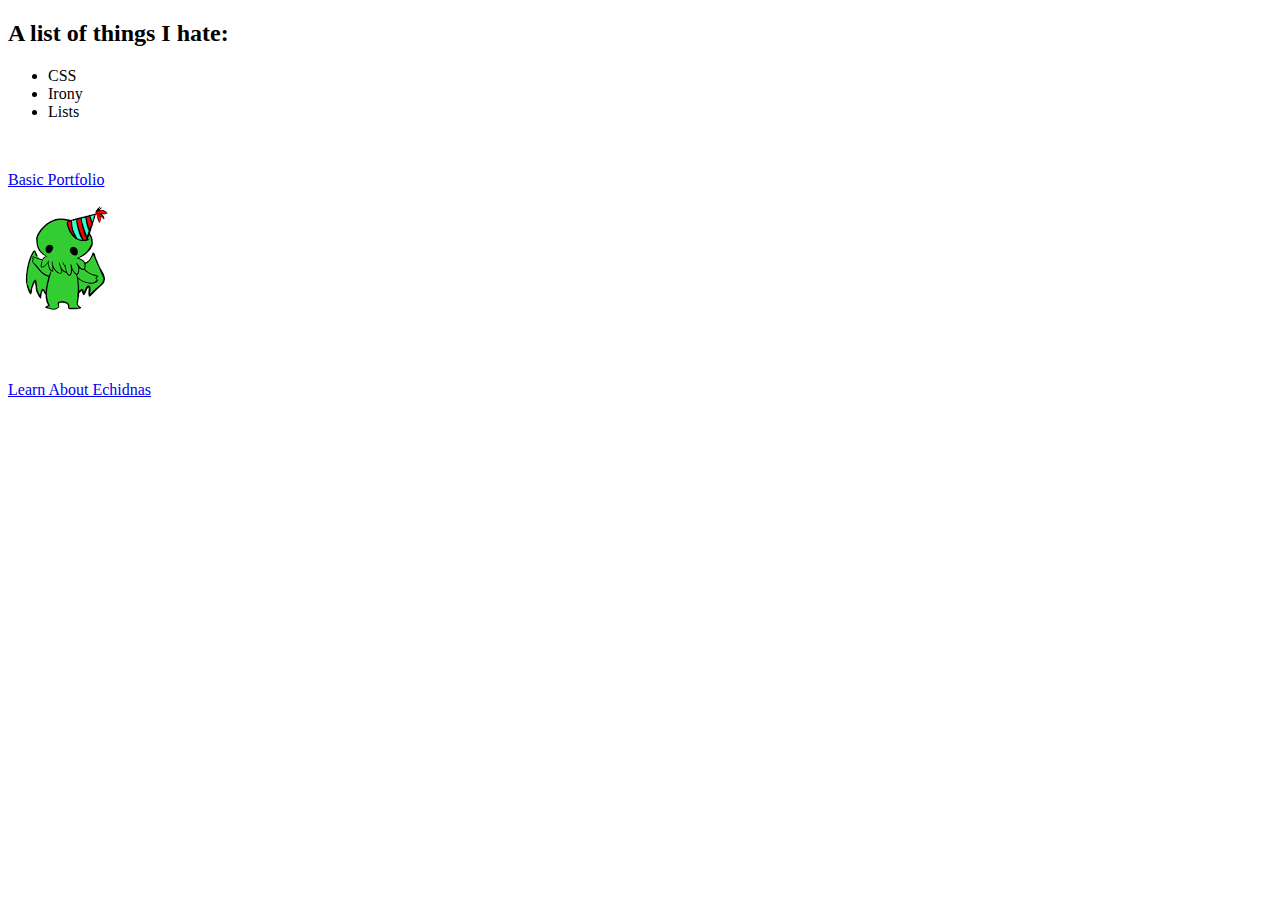
<file: indexold.html>
<!DOCTYPE html>
<html lang="en-us">

  <head>

    <meta charset="UTF-8">
    <title>Drasta's Happy Little Git Space</title>
    <link rel="stylesheet" href="https://stackpath.bootstrapcdn.com/bootstrap/4.1.3/css/bootstrap.min.css" integrity="sha384-MCw98/SFnGE8fJT3GXwEOngsV7Zt27NXFoaoApmYm81iuXoPkFOJwJ8ERdknLPMO" crossorigin="anonymous">
    <link rel="stylesheet" href="style.css">
    <link href="https://fonts.googleapis.com/css?family=Lato" rel="stylesheet">
<style>
<font family="Lato"; "Lucida Grande"; "sans-serif";>
</style>
  
  <body>

  <h2>A list of things I hate:</h2>

  <ul>
    <li>CSS</li>
    <li>Irony</li>
    <li>Lists</li>
  </ul>
<br>
    <p><a href="https://And-Rasta.github.io/Basic-Portfolio/">Basic Portfolio</a></p>
    <p><a href="https://and-rasta.github.io/demoproject/"><img src ="[data-uri]" alt="Learn About Echidnas">
      </p>
      <br>
  Learn About Echidnas</a><br>
        
      </font>
  </body>

</html>
</file>
<file: style.css>
:root {
  --jumbotron-padding-y: 3rem;
}

.jumbotron {
  padding-top: var(--jumbotron-padding-y);
  padding-bottom: var(--jumbotron-padding-y);
  margin-bottom: 0;
  background-color: #fff;
}
@media (min-width: 768px) {
  .jumbotron {
    padding-top: calc(var(--jumbotron-padding-y) * 2);
    padding-bottom: calc(var(--jumbotron-padding-y) * 2);
  }
}

.jumbotron p:last-child {
  margin-bottom: 0;
}

.jumbotron-heading {
  font-weight: 300;
}

.jumbotron .container {
  max-width: 40rem;
}

footer {
  padding-top: 3rem;
  padding-bottom: 3rem;
}

footer p {
  margin-bottom: .25rem;
}

.card2 {
  width: 348px;
  height: 225px;
  border-color: cornflowerblue;
  border-style: solid
  /* margin: 10px;
  position: relative;
  padding: 15px 30px;
  -webkit-transition: all 0.3s ease;
  -moz-transition: all 0.3s ease; */
}

.btn-info {
  color: #ffffff;
  background-color: #34aadc;
  border-color: #34aadc;
}
.btn-info:hover,
.btn-info:focus,
.btn-info:active,
.btn-info.active,
.open .dropdown-toggle.btn-info {
  color: #34aadc;
  background: transparent;
  border-color: #34aadc;
}
.btn-info:active,
.btn-info.active,
.open .dropdown-toggle.btn-info {
  background-image: none;
}
.btn-info.disabled,
.btn-info[disabled],
fieldset[disabled] .btn-info,
.btn-info.disabled:hover,
.btn-info[disabled]:hover,
fieldset[disabled] .btn-info:hover,
.btn-info.disabled:focus,
.btn-info[disabled]:focus,
fieldset[disabled] .btn-info:focus,
.btn-info.disabled:active,
.btn-info[disabled]:active,
fieldset[disabled] .btn-info:active,
.btn-info.disabled.active,
.btn-info[disabled].active,
fieldset[disabled] .btn-info.active {
  background-color: #34aadc;
  border-color: #34aadc;
}
.btn-success {
  color: #ffffff;
  background-color: #4cd964;
  border-color: #4cd964;
}
.btn-success:hover,
.btn-success:focus,
.btn-success:active,
.btn-success.active,
.open .dropdown-toggle.btn-success {
  color: #4cd964;
  background: transparent;
  border-color: #4cd964;
}
.btn-success:active,
.btn-success.active,
.open .dropdown-toggle.btn-success {
  background-image: none;  
  outline: none;
}
.btn-success.disabled,
.btn-success[disabled],
fieldset[disabled] .btn-success,
.btn-success.disabled:hover,
.btn-success[disabled]:hover,
fieldset[disabled] .btn-success:hover,
.btn-success.disabled:focus,
.btn-success[disabled]:focus,
fieldset[disabled] .btn-success:focus,
.btn-success.disabled:active,
.btn-success[disabled]:active,
fieldset[disabled] .btn-success:active,
.btn-success.disabled.active,
.btn-success[disabled].active,
fieldset[disabled] .btn-success.active {
  background-color: #4cd964;
  border-color: #4cd964;
}
</file>
